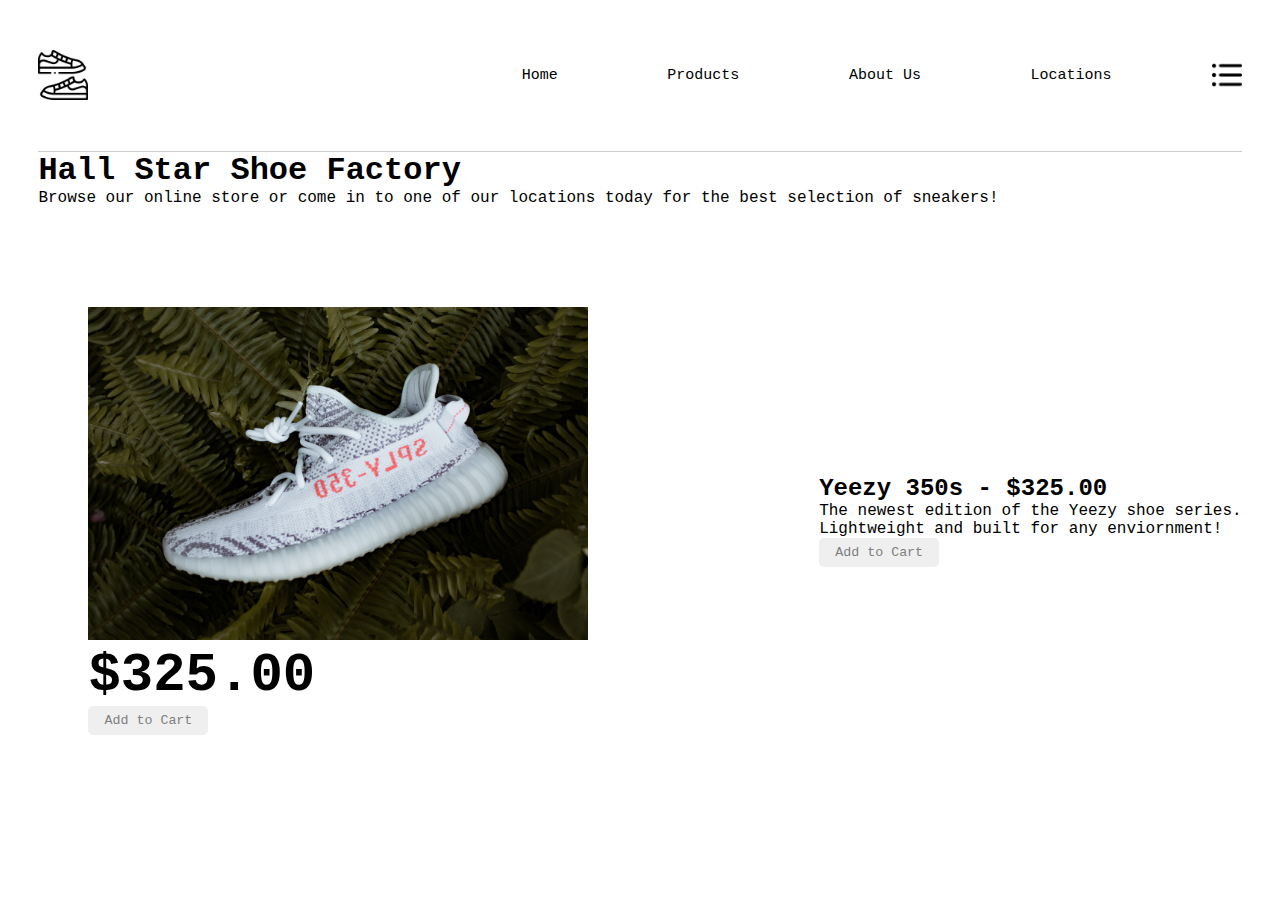
<file: YeezyProductDetails.html>
<!DOCTYPE html>
<html>
<head>
    <meta name="view" content="width=device-width, initial-scale=1.0">
    <title>Hall Star Shoe Factory</title>
    <link rel="stylesheet" href="productstyle.css">
</head>
<body>
    <div class="container">
        <div class="navigationbar">
            <img src="Shoe Images/shoe-logo.png" class="shoe-logo">
            <nav>
                <ul>
                    <li><a href="index.html">Home</a></li>
                    <li><a href="">Products</a></li>
                    <li><a href="">About Us</a></li>
                    <li><a href="">Locations</a></li>
                </ul>
            </nav>
            <img src="Shoe Images/list.png" class="menu-button">
        </div>
        <div class="intro">
            <h1>Hall Star Shoe Factory</h1>           
        </div>
        <p>Browse our online store or come in to one of our locations today for the best selection of sneakers!</p>
        <div class="row1">
            <div class="col1">
                
                <img src="Shoe Images/amanda-vick-hVlyfxnH56k-unsplash.jpg" class="shoe-images">
                <div class="colour-box"></div>
                <h3>$325.00</h3>
                <button type="button">Add to Cart</button>
            </div>
            <div class="col2">
                <h2>
                    Yeezy 350s - $325.00
                </h2>
                <p>The newest edition of the Yeezy shoe series.</p>
                <p>Lightweight and built for any enviornment!</p>
                <button type="button">Add to Cart</button>
            </div>
        </div>
    </div>

</body>
</html>
</file>
<file: productstyle.css>
*{
    margin: 0;
    padding: 0;
    font-family: 'Courier New', Courier, monospace;
}

.shoe-logo{
    width: 50px;
    cursor: pointer;
    margin: 50px 0;
}
.menu-button{
    width: 30px;
    cursor: pointer;
}
.container{
    width: 100%;
    min-height: 100vh;
    padding-left: 3%;
    padding-right: 3%;
    box-sizing: border-box;
    overflow: hidden;
}
.navigationbar{
    width: 100%;
    display: flex;
    align-items: center;
    border-bottom:1px solid #CCC;
    padding-bottom:1px;
}
.intro{
    display: flex;
    text-align: center;
}
nav{
    flex: 1;
    text-align: right;
}
nav ul li{
    list-style: none;
    display: inline-block;
    margin-right: 100px;
}
nav ul li a{
    text-decoration: none;
    color: black;
    font-size: 15px;
}
nav ul li a:hover{
    color: red;
}
.row1{
    display: flex;
    justify-content: space-between;
    align-items: center;
    margin: 100px 0;
}
.row2{
    display: flex;
    justify-content: space-between;
    align-items: center;
    margin: 100px 0;
}
.col1{
    flex-basis: 40%;
    position: relative;
    margin-left: 50px;
}
.col1 h3{
    font-size: 54px;
}
.shoe-images{
    width: 500px;
}
button{
    width: 120px;
    border: 0;
    padding: 7px 10px;
    outline: none;
    color: grey ;
    cursor: pointer;
    border-radius: 5px;
}
button:hover{
    color: red;
}
@media only screen and (max-width:700px){
    nav ul{
        width: 100%;
        background: grey;
        position: absolute;
        top: 75px;
        right: 0;
        z-index: 2;
    }
    nav ul li{
        display: block;
        margin-top: 10px;
        margin-bottom: 10px;
    }
    nav ul li a{
        color: grey;
    }
}
</file>
